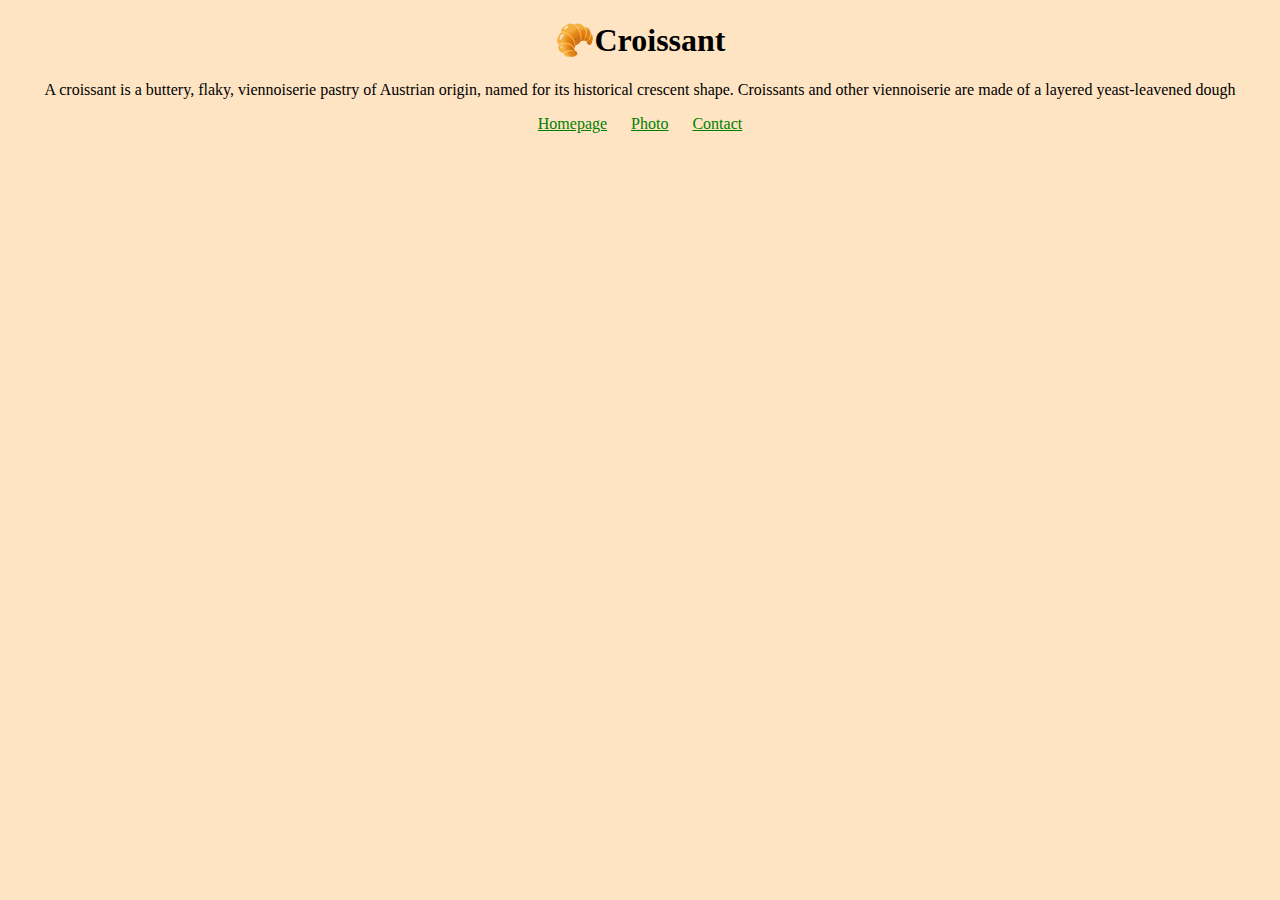
<file: index.html>
<!DOCTYPE html>
<html lang="en">
  <head>
    <meta charset="UTF-8" />
    <meta http-equiv="X-UA-Compatible" content="IE=edge" />
    <meta name="viewport" content="width=device-width, initial-scale=1.0" />
    <link rel="stylesheet" href="/styless.css"/>
    <title>Homepage</title>

  </head>
  <body>
    <h1> 🥐Croissant</h1>
    <p>A croissant is a buttery, flaky, viennoiserie pastry of Austrian origin, named for its historical crescent shape. Croissants and other viennoiserie are made of a layered yeast-leavened dough
     <div class="links"> <a href="">Homepage</a>  <a href="/photo.html">Photo</a> <a href="contact.html">Contact</a></div>
    </p>
  </body>
</html>
</file>
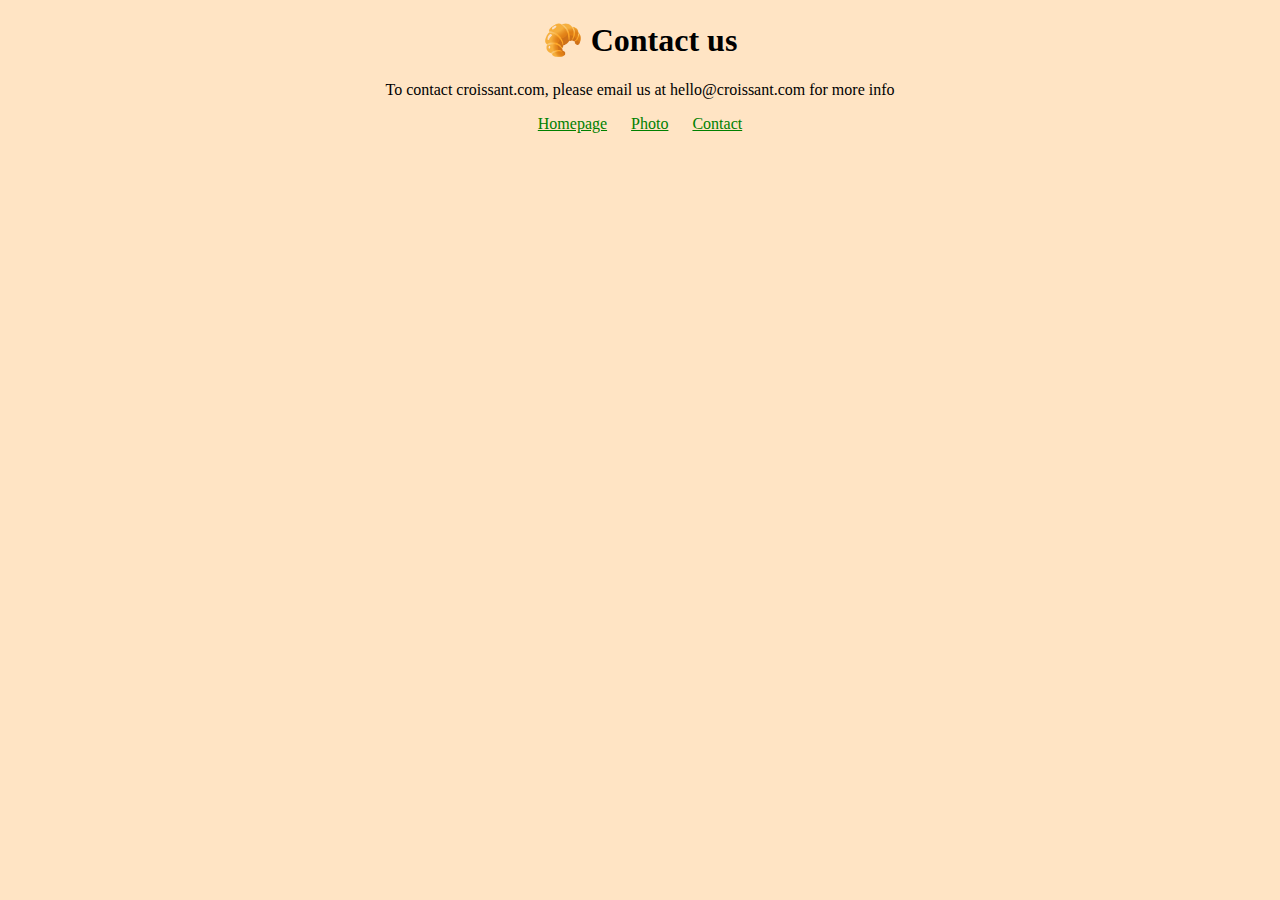
<file: contact.html>
<!DOCTYPE html>
<html lang="en">
  <head>
    <meta charset="UTF-8" />
    <meta http-equiv="X-UA-Compatible" content="IE=edge" />
    <meta name="viewport" content="width=device-width, initial-scale=1.0" />
    <link rel="stylesheet" href="/styless.css" />
    <title>Contact</title>
  </head>
  <body>
    <h1>🥐 Contact us</h1>

    <p>
      To contact croissant.com, please email us at hello@croissant.com for more
      info
    </p>
    <div class="links">
      <a href="/">Homepage</a> <a href="/photo.html">Photo</a>
      <a href="contact.html">Contact</a>
    </div>
  </body>
</html>
</file>
<file: styless.css>
body{
  background-color: bisque;
}
h1 {
  text-align: center;
}
p{
  text-align: center;
}
a {

margin:  10px; 
color: green;
}
.links{
  display: block;
  text-align: center;
}
.croisannt-photo{
      max-width: 100%;
        border-radius: 10px;
        display: block;
        margin: 30px auto;
}
</file>
